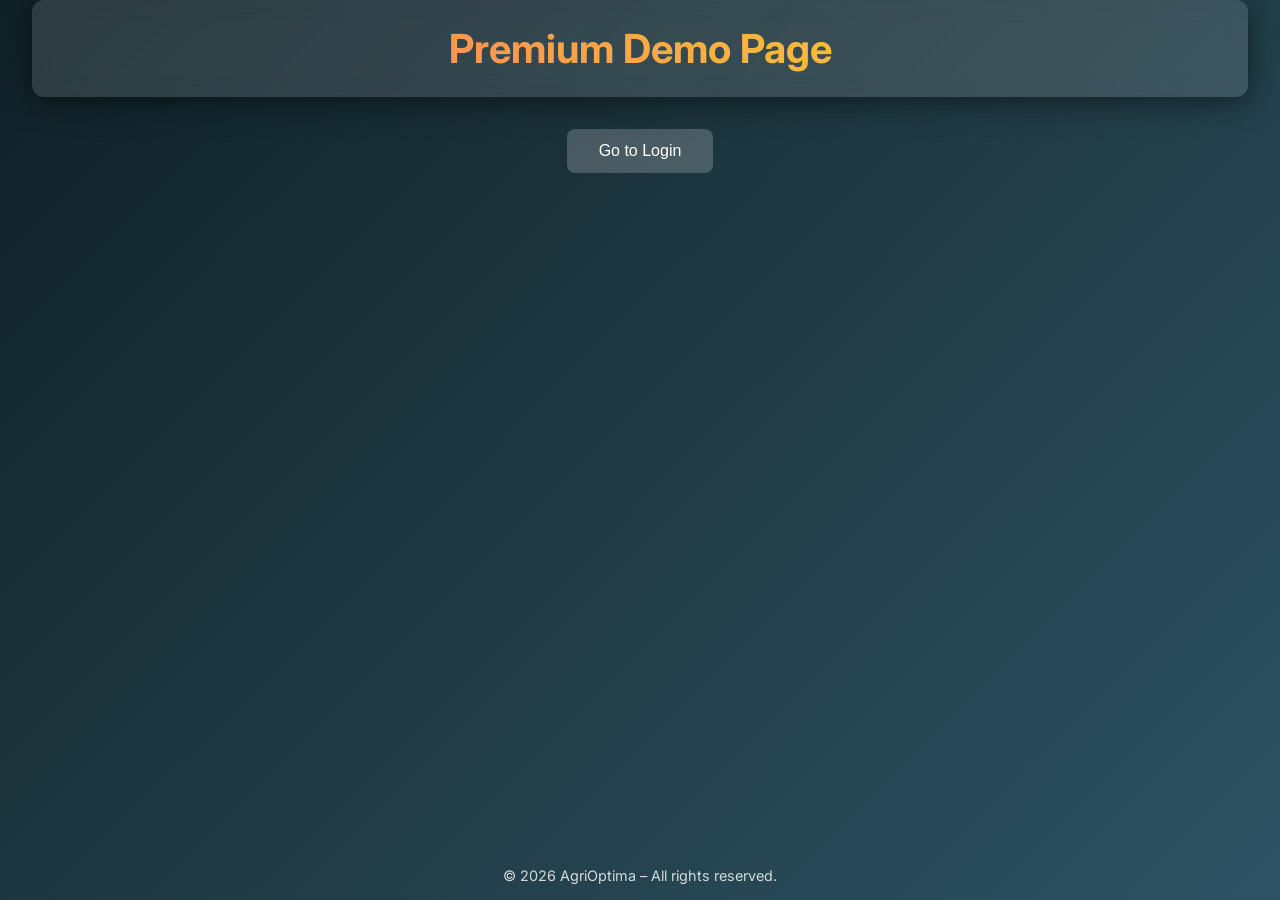
<file: Ayush/index1.html>
<!DOCTYPE html>
<html lang="en">

<head>
  <meta charset="UTF-8">
  <meta name="viewport" content="width=device-width, initial-scale=1.0">
  <title>Demo Page – Premium UI</title>
  <link href="https://fonts.googleapis.com/css2?family=Inter:wght@300;400;500;600;800&display=swap" rel="stylesheet">
  <style>
    body {
      margin: 0;
      font-family: 'Inter', sans-serif;
      background: linear-gradient(135deg, #0f2027, #203a43, #2c5364);
      color: #fff;
      min-height: 100vh;
      display: flex;
      flex-direction: column;
      align-items: center;
      justify-content: center;
    }

    .glass-header {
      width: 90%;
      padding: 1.5rem 2rem;
      background: rgba(255, 255, 255, 0.12);
      border-radius: 12px;
      backdrop-filter: blur(10px);
      box-shadow: 0 4px 30px rgba(0, 0, 0, 0.5);
      text-align: center;
    }

    h1 {
      margin: 0;
      font-size: 2.5rem;
      background: linear-gradient(45deg, #ff6b6b, #f8e71c);
      -webkit-background-clip: text;
      -webkit-text-fill-color: transparent;
    }

    .cta-button {
      margin-top: 2rem;
      padding: 0.8rem 2rem;
      font-size: 1rem;
      color: #fff;
      background: rgba(255, 255, 255, 0.2);
      border: none;
      border-radius: 8px;
      cursor: pointer;
      transition: transform 0.3s ease, background 0.3s ease;
    }

    .cta-button:hover {
      transform: scale(1.05);
      background: rgba(255, 255, 255, 0.3);
    }

    footer {
      margin-top: auto;
      padding: 1rem;
      font-size: 0.9rem;
      opacity: 0.8;
    }
  </style>
</head>

<body>
  <header class="glass-header">
    <h1>Premium Demo Page</h1>
  </header>
  <main>
    <button class="cta-button" onclick="window.location.href='login.html'">Go to Login</button>
  </main>
  <footer>
    © 2026 AgriOptima – All rights reserved.
  </footer>
</body>

</html>
</file>
